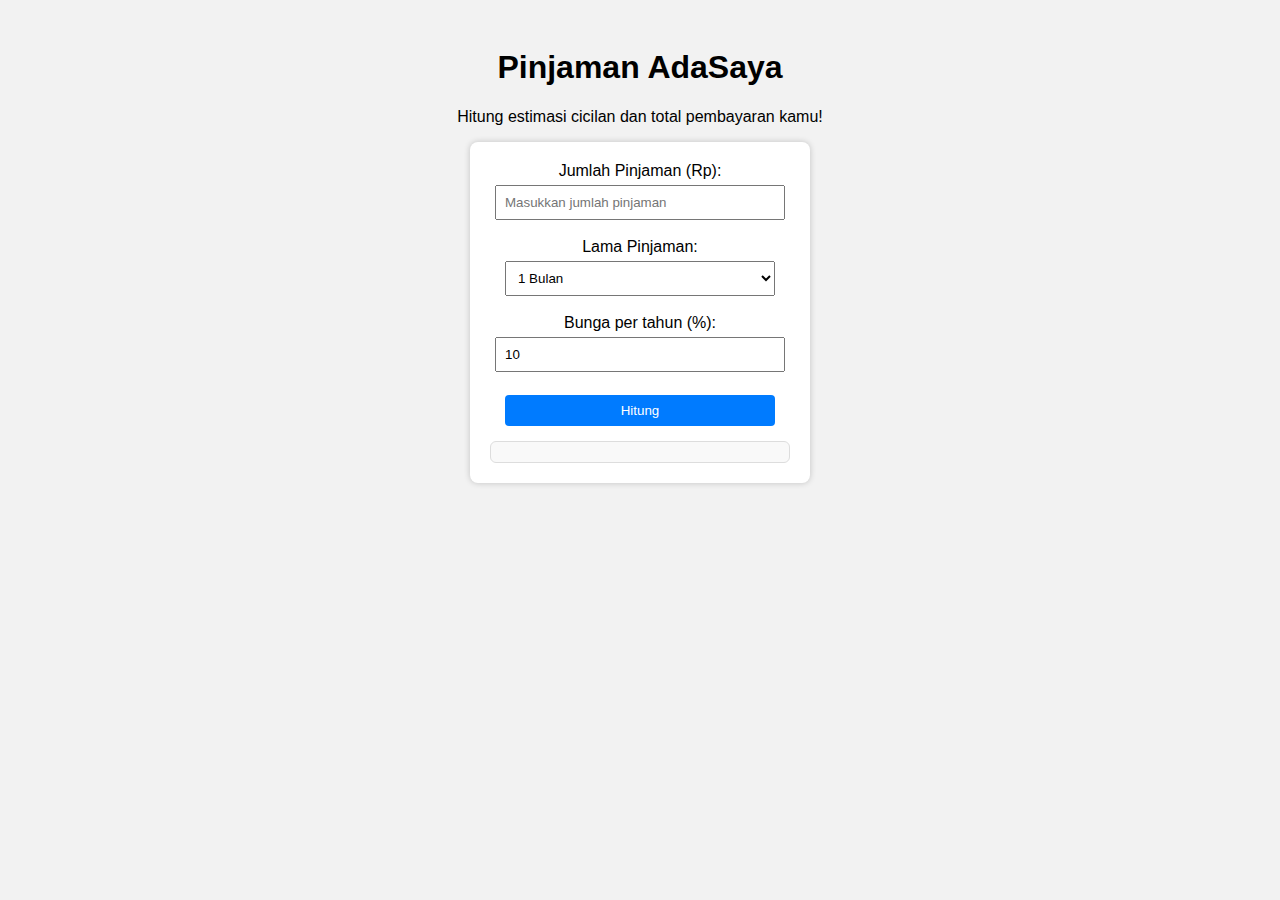
<file: Pinjaman/index.html>
<!DOCTYPE html>
<html lang="id">
<head>
  <meta charset="UTF-8">
  <meta name="viewport" content="width=device-width, initial-scale=1.0">
  <title>Pinjaman AdaSaya</title>
  <link rel="stylesheet" href="style.css">
</head>
<body>
  <h1>Pinjaman AdaSaya</h1>
  <p>Hitung estimasi cicilan dan total pembayaran kamu!</p>

  <div class="container">
    <label for="jumlah">Jumlah Pinjaman (Rp):</label><br>
    <input type="number" id="jumlah" placeholder="Masukkan jumlah pinjaman"><br><br>

    <label for="bulan">Lama Pinjaman:</label><br>
    <select id="bulan">
      <option value="1">1 Bulan</option>
      <option value="3">3 Bulan</option>
      <option value="6">6 Bulan</option>
      <option value="12">12 Bulan</option>
      <option value="24">24 Bulan</option>
    </select><br><br>

    <label for="bunga">Bunga per tahun (%):</label><br>
    <input type="number" id="bunga" value="10"><br><br>

    <button onclick="hitungPinjaman()">Hitung</button>

    <div id="hasil" class="hasil"></div>
  </div>

  <script src="script.js"></script>
</body>
</html>
</file>
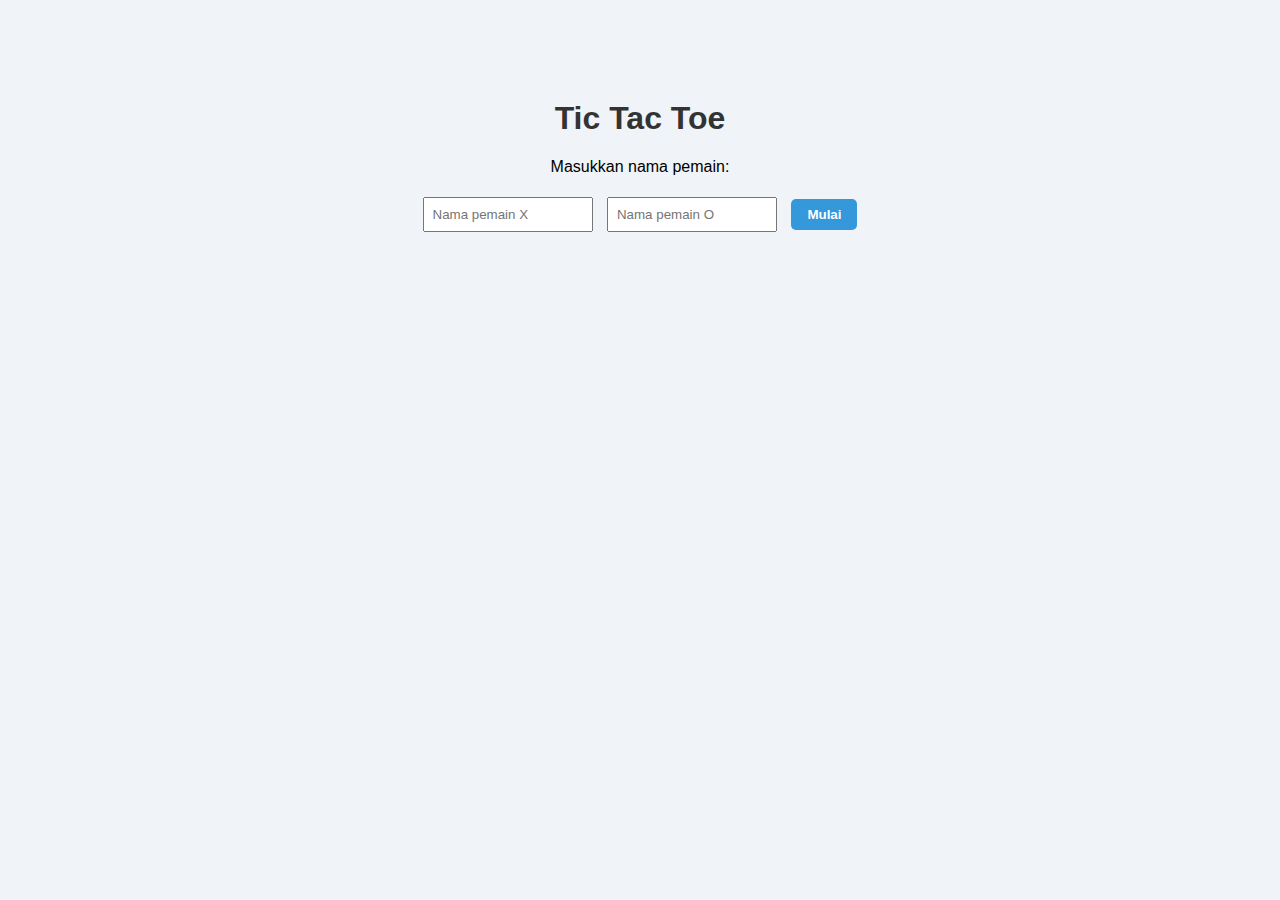
<file: Tic-Tac-Toe/index.html>
<!DOCTYPE html>
<html lang="id">
<head>
  <meta charset="UTF-8" />
  <meta name="viewport" content="width=device-width, initial-scale=1.0" />
  <title>Tic Tac Toe</title>
  <link rel="stylesheet" href="style.css">
</head>
<body>
  <div id="setup-screen" class="setup">
    <h1>Tic Tac Toe</h1>
    <p>Masukkan nama pemain:</p>
    <input id="playerX" placeholder="Nama pemain X">
    <input id="playerO" placeholder="Nama pemain O">
    <button id="startBtn">Mulai</button>
  </div>

  <div id="game-screen" class="hidden">
    <h2 id="turnText">Giliran: X</h2>

    <div id="board" class="board"></div>

    <div class="scores">
      <p><span id="nameX">X</span>: <span id="scoreX">0</span></p>
      <p>Seri: <span id="scoreDraw">0</span></p>
      <p><span id="nameO">O</span>: <span id="scoreO">0</span></p>
    </div>

    <div class="buttons">
      <button id="nextRoundBtn">Stage Berikutnya</button>
      <button id="resetBtn">Mulai Ulang</button>
    </div>
  </div>

  <div id="customAlert" class="custom-alert hidden">
    <div class="alert-box">
      <p id="alertMessage"></p>
      <button id="alertOkBtn">OK</button>
    </div>
  </div>

  <script src="script.js"></script>
</body>
</html>
</file>
<file: Pinjaman/style.css>
body {
  font-family: Arial, sans-serif;
  background-color: #f2f2f2;
  text-align: center;
  padding: 20px;
}

.container {
  background: white;
  width: 300px;
  margin: 0 auto;
  padding: 20px;
  border-radius: 8px;
  box-shadow: 0 0 6px rgba(0,0,0,0.2);
}

input, select, button {
  width: 90%;
  padding: 8px;
  margin-top: 5px;
}

button {
  background-color: #007bff;
  color: white;
  border: none;
  border-radius: 4px;
  cursor: pointer;
}

button:hover {
  background-color: #0056b3;
}

.hasil {
  margin-top: 15px;
  text-align: left;
  background: #f9f9f9;
  padding: 10px;
  border-radius: 6px;
  font-size: 14px;
  border: 1px solid #ddd;
}

.hasil p {
  margin: 5px 0;
}
</file>
<file: Tic-Tac-Toe/style.css>
body {
  font-family: Arial, sans-serif;
  text-align: center;
  background: #f0f4f8;
  margin: 0;
  padding: 0;
}

h1 {
  color: #333;
}

.setup {
  margin-top: 100px;
}

input {
  padding: 8px;
  margin: 5px;
  width: 150px;
}

button {
  padding: 8px 16px;
  margin: 5px;
  cursor: pointer;
  border: none;
  border-radius: 5px;
  background-color: #3498db;
  color: white;
  font-weight: bold;
  transition: background-color 0.3s;
}

button:hover {
  background-color: #2980b9;
}

.hidden {
  display: none;
}

/* Board */
.board {
  display: grid;
  grid-template-columns: repeat(3, 100px);
  grid-template-rows: repeat(3, 100px);
  gap: 5px;
  justify-content: center;
  margin: 20px auto;
}

.cell {
  background: white;
  border: 2px solid #ccc;
  font-size: 2rem;
  font-weight: bold;
  cursor: pointer;
  transition: background 0.3s;
}

.cell:hover {
  background: #f8f8f8;
}

.cell:disabled {
  background: #eee;
  cursor: not-allowed;
}

.scores {
  margin-top: 10px;
  font-weight: bold;
}

.buttons {
  margin-top: 20px;
}

.custom-alert {
  position: fixed;
  top: 0; left: 0; right: 0; bottom: 0;
  background: rgba(0,0,0,0.6);
  display: flex;
  align-items: center;
  justify-content: center;
  opacity: 0;
  pointer-events: none;
  transition: opacity 0.4s ease;
}

.custom-alert.show {
  opacity: 1;
  pointer-events: auto;
}

.alert-box {
  background: white;
  color: #333;
  padding: 20px 30px;
  border-radius: 10px;
  text-align: center;
  width: 250px;
  box-shadow: 0 4px 10px rgba(0,0,0,0.3);
  transform: scale(0.9);
  transition: transform 0.3s ease;
}

.custom-alert.show .alert-box {
  transform: scale(1);
}

.alert-box p {
  margin-bottom: 15px;
  font-size: 16px;
  font-weight: bold;
}
</file>
